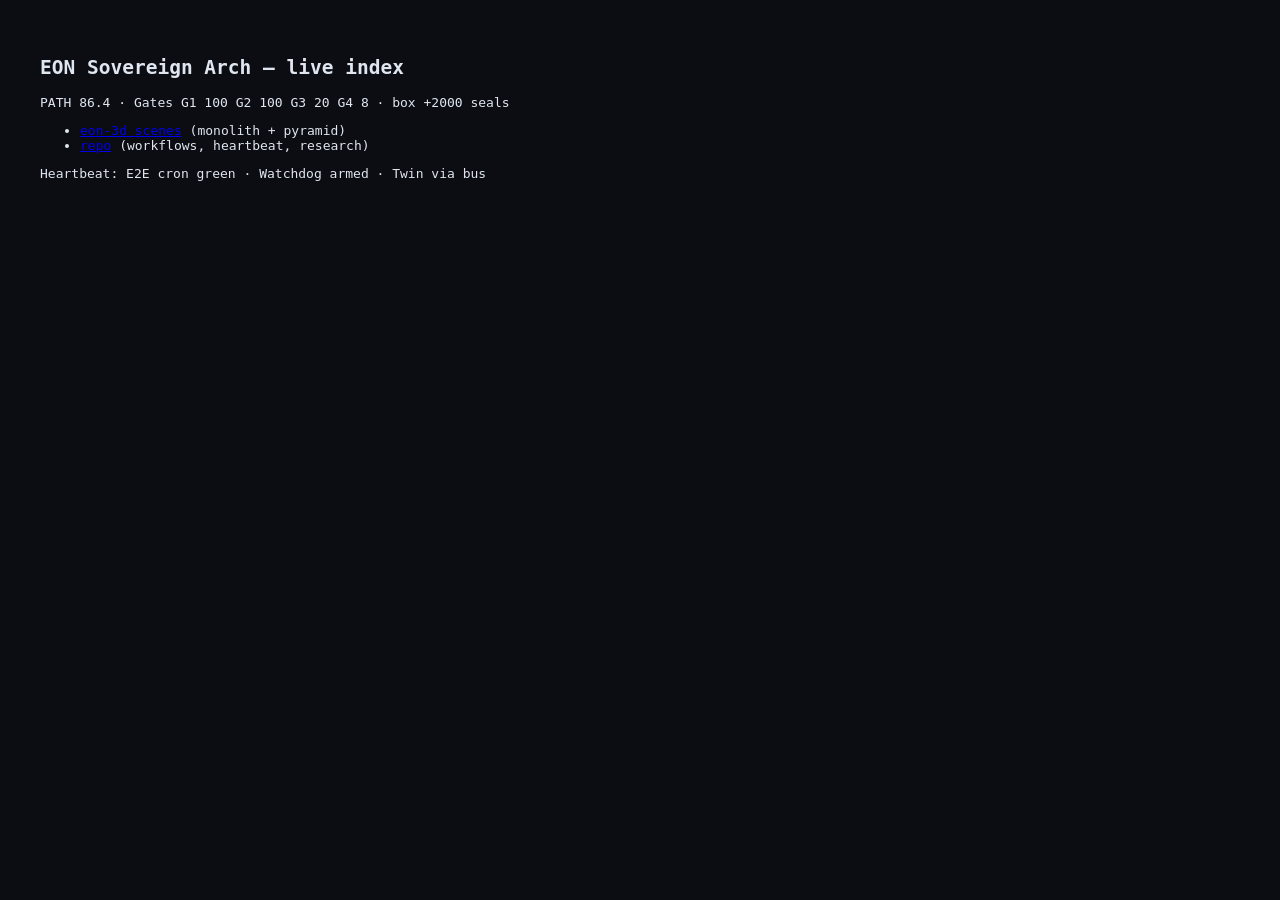
<file: index.html>
<!doctype html><meta charset="utf-8"><title>EON Arch</title>
<body style="background:#0b0d12;color:#dfe6f0;font-family:monospace;padding:2rem">
<h2>EON Sovereign Arch — live index</h2>
<p>PATH 86.4 · Gates G1 100 G2 100 G3 20 G4 8 · box +2000 seals</p>
<ul>
<li><a href="eon-3d/">eon-3d scenes</a> (monolith + pyramid)</li>
<li><a href="https://github.com/didicola/eon-p2p-cloud">repo</a> (workflows, heartbeat, research)</li>
</ul>
<p>Heartbeat: E2E cron green · Watchdog armed · Twin via bus</p>
</body>
</file>
